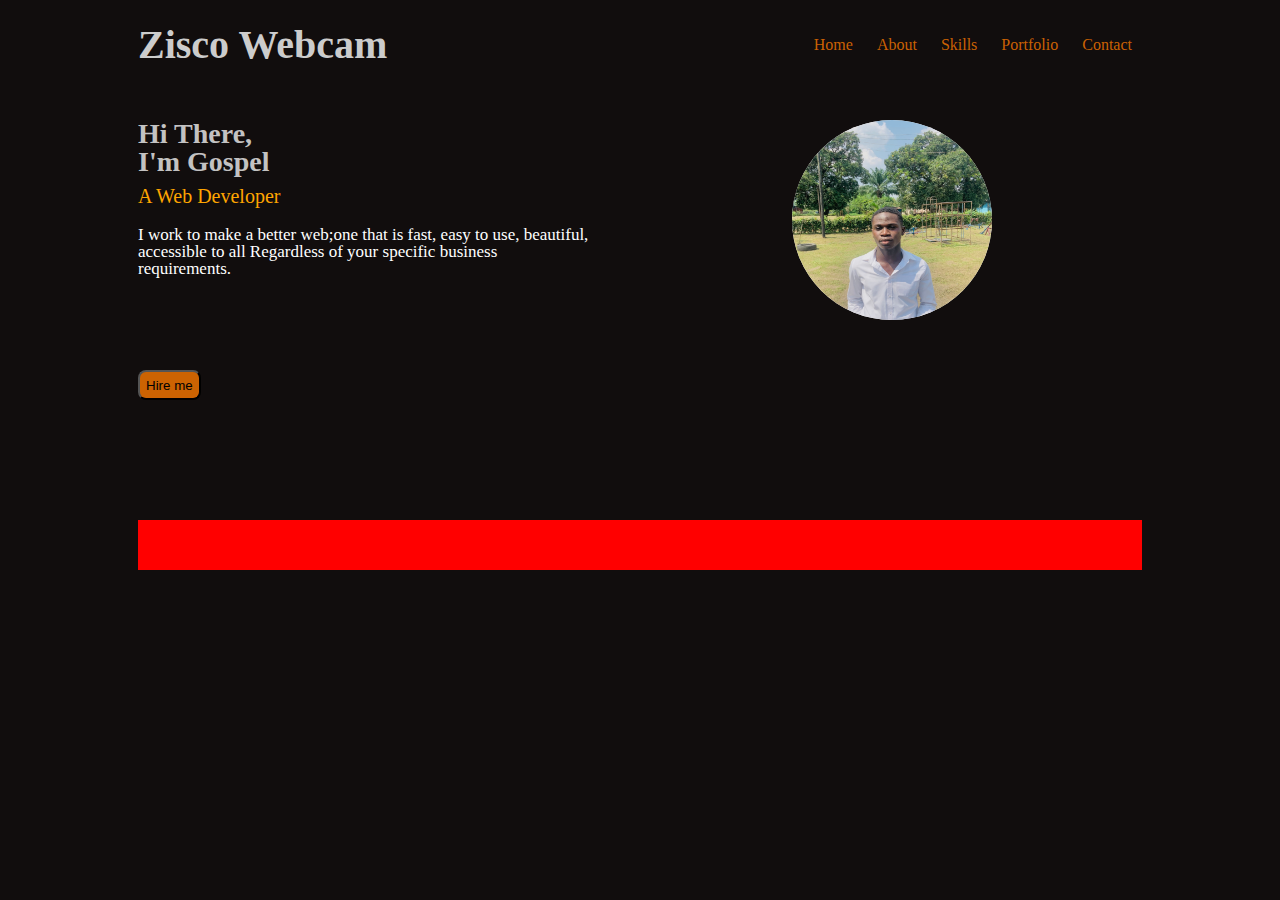
<file: index.html>
<!DOCTYPE html>
<html lang="en">

<head>
  <meta charset="UTF-8">
  <meta name="viewport" content="width=device-width, initial-scale=1.0">
  <link rel="stylesheet" href="styles/cssreset-meyers.css">
  <link rel="stylesheet" href="styles/main.css">
  <title>Document</title>
</head>

<body>

  <div class="container">
    <header>
      <div class="logo">Zisco <span>Webcam</span></div>
      <nav>
        <a href="index.html">Home</a>
        <a href="about.html">About</a>
        <a href="skills.html">Skills</a>
        <a href="portfolio.html">Portfolio</a>
        <a href="contact.html">Contact</a>
      </nav>
    </header>
    <main>
      <div class="main-container">
        <div class="image-slot1">
          <h1>Hi There,<br>
            I'm Gospel</h1>
          <h2>A Web Developer</h2>
          <p>I work to make a better web;one that is fast, easy to use, beautiful, accessible to all Regardless of your
            specific business requirements.</p>
        </div>
        <div class="image-slot2">
          <img src="images/image.jpeg" alt="my image">
        </div>
      </div>
      <!-- <div><img src="images/imageicon.jpg" alt="my image"></div> -->
      <a href="mailto:gospellubabari@gmail.com"><button>Hire me</button></a>
    </main>

    <footer>

    </footer>
  </div>
</body>

</html>
</file>
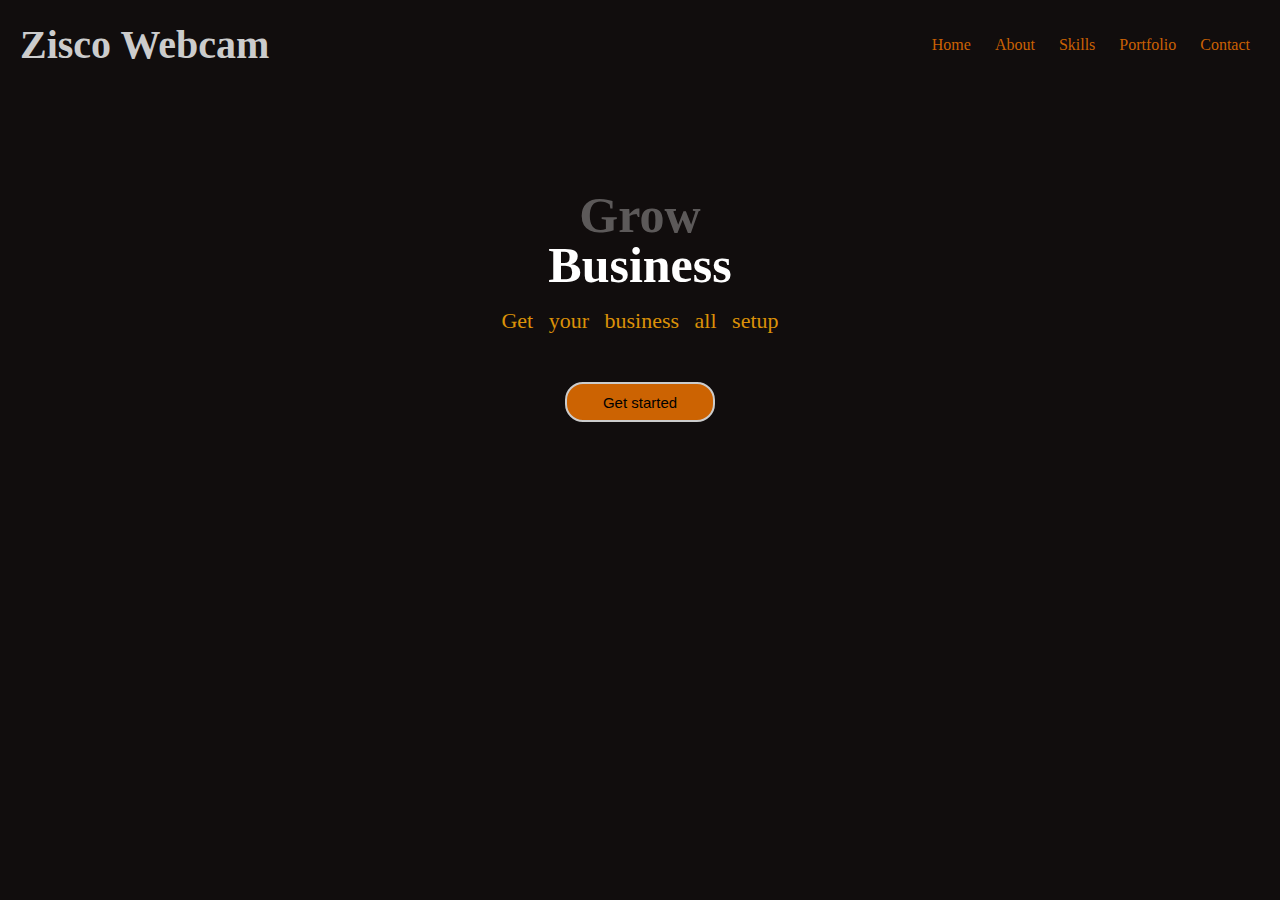
<file: skills.html>
<!DOCTYPE html>
<html lang="en">
<head>
  <meta charset="UTF-8">
  <meta name="viewport" content="width=device-width, initial-scale=1.0">
  <title>Document</title>
  <link rel="stylesheet" href="styles/cssreset-meyers.css">
  <link rel="stylesheet" href="styles/skill.css">
</head>
<body>
  <header>
    <div class="logo"><a href="index.html">Zisco <span>Webcam</span></a></div>
    <nav>
      <a href="index.html">Home</a>
      <a href="about.html">About</a>
      <a href="skill.html">Skills</a>
      <a href="portfolio.html">Portfolio</a>
      <a href="contact.html">Contact</a>
    </nav>
  </header>
  <main>
    <h1>
      Grow <br><p>Business</p>
    </h1>
    <span><p>Get your business all setup</p></span>
    <a href="#"><!-- i want when get started is clicked it would take them to a place where they would(...idea  still loading..)..maybe something like digital event.{check gallery fr dig.evnt.}--><button type="button">Get started</button></a>
  </main>
  
</body>
</html>
</file>
<file: styles/main.css>
body{
  background-color: rgb(17, 13, 13);
}
header{
  height: 50px;
  display: flex;
  justify-content: space-between;
  align-items: center;
  margin-top: 20px;
}
main{
  width: 100%;
  min-height: 400px;
  margin-top: 50px;
  /* margin-bottom: auto; */
}
.image-slot1{
  /* flex: 30%; */
  width: 45%;
  flex-wrap: wrap;
}
.image-slot2{
   /* flex: 30%;  */
  background-color: #fff;
  height: 200px;
  width: 200px;
  border-radius: 100px;
  margin-right: 150px;
}
img{
  height: 200px;
  width: 200px;
  border-radius: 100px; 
}

footer{
  background-color: red;
  height: 50px;
}
.container{
  width: 1024px;
  margin-left: auto;
  margin-right: auto;
  padding-left: 10px;
  padding-right: 10px;
  box-sizing: border-box;
}
.main-container{
  display: flex;
  justify-content: space-between;
}
.logo{
  font-size: 40px;
  font-weight: 900;
  font-family: 'Times New Roman', Times, serif;
  color: #ccc;
}
 nav a{
  color: rgba(255, 123, 0, 0.788);
  margin-left: 10px;
  margin-right: 10px;
  text-decoration: none;
} 
h1{
  color: rgba(255, 255, 255, 0.76);
  font-size: 28px;
  font-weight: 600;
  margin-bottom: 10px;
}
h2{
  color: orange;
  font-size: 20px;
  font-family: Georgia, 'Times New Roman', Times, serif;
  margin-bottom: 20px;
}
h2:hover{
  color: gold;
}
p{
  color: #fff;
  font-size: 17px;
  
}
button{
  background-color: rgba(255, 123, 0, 0.788);
  height: 30px;
  border-radius: 8px;
  margin-top: 50px;
}
button:hover{
  background-color: white;
  color: orange;
  cursor: pointer;
}
</file>
<file: styles/skill.css>
body{
  background-color: rgb(17, 13, 13);
}
header{
  height: 50px;
  display: flex;
  justify-content: space-between;
  align-items: center;
  margin-top: 20px;
  margin-bottom: 30px;
  margin-left: 20px;
  margin-right: 20px;
}
.logo{
  font-size: 40px;
  font-weight: 900;
  font-family: 'Times New Roman', Times, serif;
  color: #ccc;
}
 nav a{
  color: rgba(255, 123, 0, 0.788);
  margin-left: 10px;
  margin-right: 10px;
  text-decoration: none;
}
h1{
  font-size: 50px;
  font-weight: 900;
  color: rgba(134, 131, 131, 0.651);
  margin-bottom: 20px;
  margin-left: auto;
  margin-right: auto;
}
p{
  color: white;
  margin-left: auto;
  margin-right: auto;
}
header .logo a{
  text-decoration: none;
  font-size: 40px;
  font-weight: 900;
  font-family: 'Times New Roman', Times, serif;
  color: #ccc;
}
span p{
  font-size: 22px;
  word-spacing: 10px;
  margin-bottom: 30px;
  color: rgb(219, 145, 8);
}
main{
  text-align: center;
  margin-top: 120px;  
}
button{
  width: 150px;
  height: 40px;
  font-size: 15px;
  margin-top: 20px;
  background-color: rgba(255, 123, 0, 0.788);
  border-radius: 18px;
  border: 2px solid #ccc;
  cursor: pointer;
}
</file>
<file: styles/cssreset-meyers.css>
/* http://meyerweb.com/eric/tools/css/reset/ 
   v2.0 | 20110126
   License: none (public domain)
*/

html, body, div, span, applet, object, iframe,
h1, h2, h3, h4, h5, h6, p, blockquote, pre,
a, abbr, acronym, address, big, cite, code,
del, dfn, em, img, ins, kbd, q, s, samp,
small, strike, strong, sub, sup, tt, var,
b, u, i, center,
dl, dt, dd, ol, ul, li,
fieldset, form, label, legend,
table, caption, tbody, tfoot, thead, tr, th, td,
article, aside, canvas, details, embed, 
figure, figcaption, footer, header, hgroup, 
menu, nav, output, ruby, section, summary,
time, mark, audio, video {
	margin: 0;
	padding: 0;
	border: 0;
	font-size: 100%;
	font: inherit;
	vertical-align: baseline;
}
/* HTML5 display-role reset for older browsers */
article, aside, details, figcaption, figure, 
footer, header, hgroup, menu, nav, section {
	display: block;
}
body {
	line-height: 1;
}
ol, ul {
	list-style: none;
}
blockquote, q {
	quotes: none;
}
blockquote:before, blockquote:after,
q:before, q:after {
	content: '';
	content: none;
}
table {
	border-collapse: collapse;
	border-spacing: 0;
}
</file>
